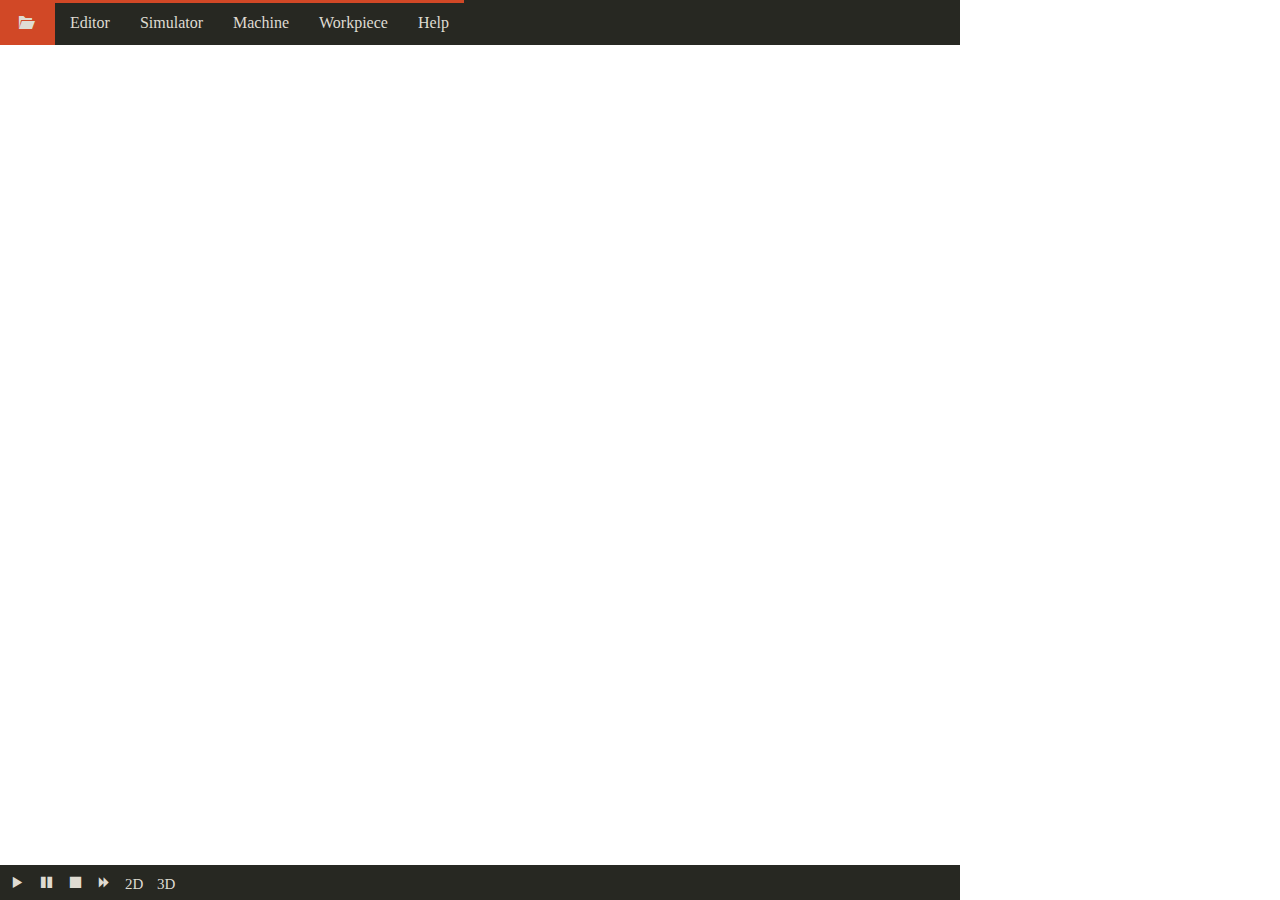
<file: index.html>
<html>
<head>
	<meta charset="utf-8">
    <meta name="viewport" content="width=device-width, initial-scale=1">
    <meta name="google" content="nositelinkssearchbox" />
    <meta name="description" content="CNC Web Simulator, an open source CNC simulator for web browser. It can simulate lathe, mill and 3D printers." />
    
    <link rel="stylesheet" type="text/css" href="css/jquery-ui.structure.css">
    <link rel="stylesheet" type="text/css" href="css/fontIcon.css">
    <link rel="stylesheet" type="text/css" href="css/ui.css">
    <title>CNC Web Simulator</title>
    <script src="js/lz-string.min.js"></script>
    <script src="js/ace/ace.js"></script>
    <script src="js/jquery-1.12.0.min.js"></script>
    <script src="js/jquery-ui.min.js"></script> 
    <script src="http://threejs.org/build/three.js"></script>
    <script src="http://threejs.org/examples/js/libs/dat.gui.min.js"></script>
	<script src="js/stats.min.js"></script>
	<script src="js/OrbitControls.js"></script>
	<script src="js/TrackballControls.js"></script>
    <script src="js/OBJExporter.js"></script>
    <script src="js/STLBinaryExporter.js"></script>
    
    <script src="js/cws.js"></script>
	<script src="js/storage.js"></script>
	<script src="js/project.js"></script>
	<script src="js/editor.js"></script>
	<script src="js/renderer.js"></script>
	<script src="js/shaders.js"></script>
	<script src="js/machine.js"></script>
	<script src="js/lathe.js"></script>
    <script src="js/mill.js"></script>
    <script src="js/printer.js"></script>
	<script src="js/controller.js"></script>
	<script src="js/ui.js"></script>
	
	<script type="text/javascript">
	var motion,editor,storage,renderer,controls,stats,ui;
        
	window.addEventListener("load", (function () 
	{

		motion = new Worker("./js/motion.js");
        motion.running = false;
        motion.parameter = null;
        motion.run = function ()
        {
            if (this.running==false && this.parameter!==null)
            {
                this.running=true;
                this.postMessage(this.parameter);
                this.parameter = null;
            }
        };
		
		storage = new CWS.Storage({useCompression:true,useLocalStorage:true});		
		editor = new CWS.CodeEditor();
		
        controller = new CWS.Controller();
        controller.createDatGUI();
        controller.storage = storage;
		controller.editor = editor;
		
        if (storage.isFirstRun)
            {
                controller.createProject({projectName:"Untitled",machineType:"Lathe"});
            }
        else
            {
                controller.openProject(storage.header.name);
            }
		
		ui = new CWS.UI(controller);
		ui.resize();

		editor.subscribeToCodeChanged(function (code,ev) {
			if (code!="")
				storage.code = code;
		});
		editor.subscribeToCodeChanged(function (code,ev) {
             motion.parameter = {header:storage.header,code:code};
		});

		var maincanvasdiv = document.getElementById("canvasContainer");
		var width = maincanvasdiv.offsetWidth;
		var height = maincanvasdiv.offsetHeight;

		stats = new Stats();
		stats.domElement.style.position = 'absolute';
		stats.domElement.style.bottom = '0px';
		stats.domElement.style.right = '0px';
		maincanvasdiv.appendChild( stats.domElement );

		renderer = new CWS.Renderer("renderer1");
		renderer.setSize(width,height);
        controller.renderer = renderer;
		maincanvasdiv.appendChild(renderer.domElement);
        
		controls = new THREE.TrackballControls( renderer.camera ,renderer.domElement);
        
		controls.rotateSpeed = 5.0;
		controls.zoomSpeed = 2;
		controls.panSpeed = 0.8;

		controls.noZoom = false;
		controls.noPan = false;

		controls.staticMoving = true;
		controls.dynamicDampingFactor = 0.3;

		motion.onmessage = function(e) 
		{
			controller.machine.setMotion(e.data);
			var mesh = controller.machine.create2DWorkpieceLimits();
			renderer.updateMesh(mesh);
			mesh = controller.machine.create2DWorkpiece();
			// renderer.updateMesh(mesh);
			mesh = controller.machine.create3DWorkpiece();
			renderer.updateMesh(mesh);
//            mesh.material = chooseFromHash( gui, mesh, geometry );
            this.running = false;
		};

		function onWindowResize() 
		{
			ui.resize();
			renderer.setSize(maincanvasdiv.offsetWidth,maincanvasdiv.offsetHeight);
			controls.handleResize();
		}

		window.addEventListener( 'resize', onWindowResize, false );
	
		function animate() 
		{
			requestAnimationFrame( animate );
            motion.run();
			controls.update();
			stats.update();
			renderer.render();
		}
		animate();
        editor.codeChanged();

	}),true);
</script>
</head>
<body>
	<div id="editor">
	</div>
	<div id="topMenu">
		<nav>
			<ul>
				<li><div><span title="File" class="icon icon-folder-open"></span>File</div>
					<ul>
						<li><div title="New Project">New</div></li>
						<li><div title="Open Project">Open</div></li>
						<li><div title="Delete File">Delete</div></li>
						<li><div title="Edit File">Edit</div></li>
						<li><div title="Import File">Import</div></li>
						<li><div title="Export File">Export</div></li>
						<li><div title="Demo File">Demos</div></li>
					</ul>
				</li>
				<li><div><span title="Editor" class="icon icon-pencil"></span>Editor</div></li>
				<li><div><span title="Simulator" class="icon icon-play3"></span>Simulator</div></li>
				<li><div><span title="Machine" class="icon icon-cogs"></span>Machine</div>
					<ul>
						<li><div title="Open Machine">Open Machine</div></li>
						<li><div title="Machine Settings">Machine Settings</div></li>
					</ul>
				</li>
				<li><div><span title="Workpiece" class="icon icon-codepen"></span>Workpiece</div>
					<ul>
						<li><div title="Workpiece dimensions">Dimensions</div></li>
						<li><div title="Workpiece material">Material</div></li>
					</ul>
				</li>
				<li><div><span title="Help" class="icon icon-question"></span>Help</div>
					<ul>
						<li><div title="Lisence" >Lisence</div></li>
						<li><div title="About" >About</div></li>
						<li><div title="Documentation" >Documentation</div></li>
						<li><div title="Source code" >Source code</div></li>
					</ul>
				</li>
			</ul>
		</nav>
        <span id="machineIcon"></span>
	</div>
	<div id="canvasContainer">
	</div>
	<div id="bottomMenu">
		<span title="Run" class="icon-play3"></span>
		<span title="Pause" class="icon-pause2"></span>
		<span title="Stop" class="icon-stop2"></span>
		<span title="Step" class="icon-forward3"></span>
		<span title="Simulate 2D" >2D</span>
		<span title="Simulate 3D" >3D</span>
	</div>
</body>
    <script>
      (function(i,s,o,g,r,a,m){i['GoogleAnalyticsObject']=r;i[r]=i[r]||function(){
      (i[r].q=i[r].q||[]).push(arguments)},i[r].l=1*new Date();a=s.createElement(o),
      m=s.getElementsByTagName(o)[0];a.async=1;a.src=g;m.parentNode.insertBefore(a,m)
      })(window,document,'script','//www.google-analytics.com/analytics.js','ga');

      ga('create', 'UA-73803745-1', 'auto');
      ga('send', 'pageview');

    </script>
</html>
</file>
<file: css/fontIcon.css>
@font-face {
    font-family: 'icomoon';
    src:    url('fonts/icomoon.eot?ojbnxr');
    src:    url('fonts/icomoon.eot?ojbnxr#iefix') format('embedded-opentype'),
        url('fonts/icomoon.ttf?ojbnxr') format('truetype'),
        url('fonts/icomoon.woff?ojbnxr') format('woff'),
        url('fonts/icomoon.svg?ojbnxr#icomoon') format('svg');
    font-weight: normal;
    font-style: normal;
}

[class^="icon-"], [class*=" icon-"] {
    /* use !important to prevent issues with browser extensions that change fonts */
    font-family: 'icomoon' !important;
    speak: none;
    font-style: normal;
    font-weight: normal;
    font-variant: normal;
    text-transform: none;
    line-height: 1;

    /* Better Font Rendering =========== */
    -webkit-font-smoothing: antialiased;
    -moz-osx-font-smoothing: grayscale;
}

.icon-mill:before {
    content: "\e924";
}
.icon-mill2:before {
    content: "\e925";
}
.icon-lathe:before {
    content: "\e926";
}
.icon-printer:before {
    content: "\e927";
}
.icon-pencil:before {
    content: "\e900";
}
.icon-file-empty:before {
    content: "\e938";
}
.icon-files-empty:before {
    content: "\e939";
}
.icon-file-text2:before {
    content: "\e937";
}
.icon-folder:before {
    content: "\e901";
}
.icon-folder-open:before {
    content: "\e905";
}
.icon-folder-plus:before {
    content: "\e902";
}
.icon-folder-minus:before {
    content: "\e903";
}
.icon-folder-download:before {
    content: "\e904";
}
.icon-folder-upload:before {
    content: "\e906";
}
.icon-keyboard:before {
    content: "\e907";
}
.icon-box-add:before {
    content: "\e908";
}
.icon-box-remove:before {
    content: "\e909";
}
.icon-download:before {
    content: "\e90a";
}
.icon-upload:before {
    content: "\e90b";
}
.icon-floppy-disk:before {
    content: "\e928";
}
.icon-undo2:before {
    content: "\e929";
}
.icon-redo2:before {
    content: "\e92a";
}
.icon-spinner9:before {
    content: "\e92b";
}
.icon-spinner10:before {
    content: "\e92c";
}
.icon-cogs:before {
    content: "\e936";
}
.icon-bin:before {
    content: "\e92d";
}
.icon-bin2:before {
    content: "\e92e";
}
.icon-warning:before {
    content: "\e92f";
}
.icon-notification:before {
    content: "\e930";
}
.icon-question:before {
    content: "\e90c";
}
.icon-info:before {
    content: "\e931";
}
.icon-cancel-circle:before {
    content: "\e932";
}
.icon-cross:before {
    content: "\e90d";
}
.icon-checkmark:before {
    content: "\e90e";
}
.icon-play2:before {
    content: "\e90f";
}
.icon-pause:before {
    content: "\e910";
}
.icon-stop:before {
    content: "\e911";
}
.icon-previous:before {
    content: "\e912";
}
.icon-next:before {
    content: "\e913";
}
.icon-backward:before {
    content: "\e914";
}
.icon-forward2:before {
    content: "\e915";
}
.icon-play3:before {
    content: "\e916";
}
.icon-pause2:before {
    content: "\e917";
}
.icon-stop2:before {
    content: "\e918";
}
.icon-backward2:before {
    content: "\e919";
}
.icon-forward3:before {
    content: "\e91a";
}
.icon-first:before {
    content: "\e91b";
}
.icon-last:before {
    content: "\e91c";
}
.icon-previous2:before {
    content: "\e91d";
}
.icon-next2:before {
    content: "\e91e";
}
.icon-volume-high:before {
    content: "\e933";
}
.icon-volume-mute2:before {
    content: "\e934";
}
.icon-circle-up:before {
    content: "\e91f";
}
.icon-circle-down:before {
    content: "\e920";
}
.icon-crop:before {
    content: "\e921";
}
.icon-terminal:before {
    content: "\e922";
}
.icon-dropbox:before {
    content: "\e935";
}
.icon-codepen:before {
    content: "\e923";
}
</file>
<file: css/ui.css>
body 
{
	overflow: hidden;
	padding: 0px;
	margin: 0px;
  list-style:none;
}
#topMenu
{
	z-index: 30;
	margin-top:0px;
	width: 75%;
	left: 0px;
	right: 450px;
	overflow: hidden;
	height: 45px;
	position: fixed;
	margin: 0px;
	-webkit-touch-callout: none;
	-webkit-user-select: none;
	-khtml-user-select: none;
	-moz-user-select: none;
	-ms-user-select: none;
	user-select: none;
}
nav 
{
	top:-36px;
	position: absolute;
	margin:20px auto;
	width:100%;
    margin-bottom: 0px;
}
nav ul 
{
	list-style:none;
	padding: 0px;
}
nav > ul 
{
    margin-bottom: 0px;
	width:100%;
	background:#272822;
	position:relative;
}
nav > ul li 
{
	display:table-cell;
}
nav > ul > li:hover > ul 
{
	display:block;
	height:100%;
}
nav > ul > li > ul 
{
	display:block;
	position:absolute;
	background:#4e4c46;
	left:0;
	right:0;
	overflow:hidden;
	height:0%;
	-webkit-transition: all .3s ease;
	-moz-transition: all .3s ease;
	-ms-transition: all .3s ease;
	-o-transition: all .3s ease;
	transition: all .3s ease;
	opacity: 0.95;
}
nav > ul li div 
{
	color: #dfdbd2;
	display:block;
	line-height:15px;
	padding:15px;
	position: relative;
	text-align:center;
	cursor: pointer;
	-webkit-transition: all .3s ease;
	-moz-transition: all .3s ease;
	-ms-transition: all .3s ease;
	-o-transition: all .3s ease;
	transition: all .3s ease;
}
nav > ul > li > ul > li div:hover 
{
	background:#272822;
}
nav > ul > li > div span 
{
	background:#d14826;
	display:block;
	height:100%;
	width:100%;
	left:0;
	position:absolute;
	top:-42px;
	-webkit-transition: all .3s ease;
	-moz-transition: all .3s ease;
	-ms-transition: all .3s ease;
	-o-transition: all .3s ease;
	transition: all .3s ease;
}
nav > ul > li > div > .icon 
{
	display:block;
	line-height:45px;
}
a
{
	text-decoration: none;
}
a:link {
    color: #dfdbd2;
}

/* visited link */
a:visited {
    color: #dfdbd2;
}
nav > ul > li > div:hover > span 
{
	top:0;
}
#editor
{
	z-index: 40;
	display: block;
	position: fixed;
	top: 0px;
	bottom:0px;
	right:0px;
	width: 25%;
	min-width: 300px;
}
#canvasContainer
{
	z-index: 10;
	position: fixed;
	top: 45px;
	bottom: 30px;
	width: 75%;
}
#bottomMenu
{
	z-index: 20;
	font-size: 15;
	position: fixed;
	left: 0px;
	bottom: 0px;
	width: 75%;
	height: 15px;
	padding: 10px 0 10px 0;
	background:#272822;
	color: #dfdbd2;
	-webkit-touch-callout: none;
	-webkit-user-select: none;
	-khtml-user-select: none;
	-moz-user-select: none;
	-ms-user-select: none;
	user-select: none;
}
#bottomMenu span
{
	padding-left: 10px;
	cursor: pointer;
}
#bottomMenu > span:hover
{
	color:#d14826;
	cursor: pointer;
}

@media screen and (max-width: 700px) {
	#editor
	{
		display: none;
	}
	#topMenu
	{
		width: 100%;
	}
	#canvasContainer
	{
		width: 100%;
	}
	#bottomMenu
	{
		width: 100%;
	}
}
#dialogBox
{
  width: 400px;
  border: 0px;
}
#dialogBox ul
{
  padding: 0px;
  list-style:none;
}
#dialogBox label 
{
  padding: 0px;
  display: block;
  margin: 10px 0px 10px 0px;
}
#dialog input
{
  display: inline;
}
.tableList
{
  display: table;
}
.tableList li
{
  width: 110px; 
  margin: 5px;
  display: inline-block;
  vertical-align: top;
  text-align: center;
  cursor: pointer;
}
.tableList span
{
  font-size: 50px;
  display: block;
  padding-bottom: 10px;
}
#menuTemplates
{
	display: none;
}
.ui-widget-header
{
    background: #2F3129;
}
.ui-corner-all
{
    border-radius: 0px;
}
.ui-dialog 
{
    color: #dfdbd2;
    background: #4e4c46;
    -webkit-box-shadow: -5px 7px 29px 3px rgba(0,0,0,0.68);
    -moz-box-shadow: -5px 7px 29px 3px rgba(0,0,0,0.68);
    box-shadow: -5px 7px 29px 3px rgba(0,0,0,0.68);
}
.ui-front
{
    font-family: "Times New Roman", Georgia, Serif;
    font-size: 16;
}
.ui-button
{

    margin-top: 10px;
    height: 30px;
    bottom: 0px;
    width: 100px;
    background: #d14826;
    color: #fff;
    border: 0px;
}
.ui-dialog-titlebar-close
{
    background: inherit;
}
.ui-dialog-titlebar-close:before
{
    font-size: 15;
    content: "x";
}
#machineIcon
{
    color: #dfdbd2;
    position: absolute;
    right: 0;
    top: 0;
    text-align: right;
    margin: 5px;
    font-size: 35px;
}
#gui {
    position: absolute;
    top: 0px;
    right: 0px;
    float: right;
    z-index: 999;
    -webkit-touch-callout: none;
	-webkit-user-select: none;
	-khtml-user-select: none;
	-moz-user-select: none;
	-ms-user-select: none;
	user-select: none;
}

.notImplemented
{
	color: #707070;
}
#messages
{
	z-index: 50;
    color: black;
    padding: 10;
    bottom: 0;
    position: absolute;
}
</file>
